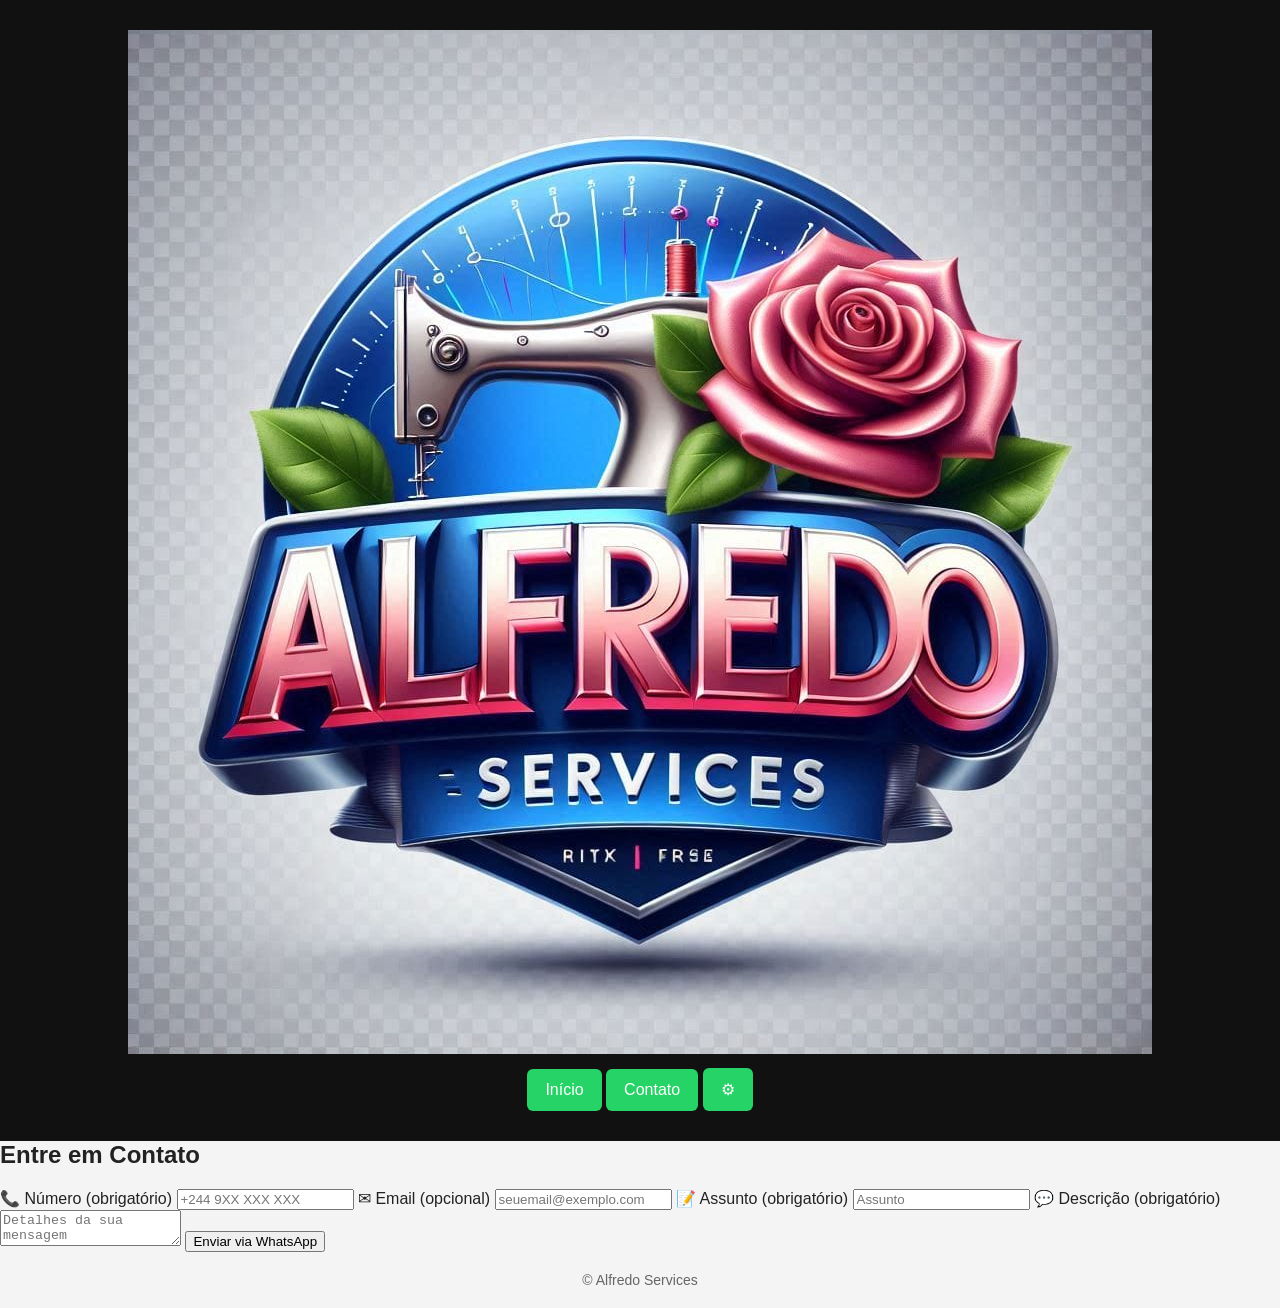
<file: contato.html>
<!DOCTYPE html>
<html lang="pt">
<head>
<meta charset="UTF-8">
<meta name="viewport" content="width=device-width, initial-scale=1">
<title>Contato | Alfredo Services</title>

<meta name="description" content="Entre em contacto com a Alfredo Services para serviços profissionais e formação.">
<meta property="og:image" content="lg.jpg">

<link rel="icon" href="lg.jpg">
<link rel="stylesheet" href="style.css">
</head>

<body>

<header>
  <img src="lg.jpg" class="logo" alt="Alfredo Services">
  <nav>
    <a href="index.html">Início</a>
    <a href="contato.html">Contato</a>
    <a href="admin.html">⚙</a>
  </nav>
</header>

<div class="container">
  <div class="card">
    <h2>Entre em Contato</h2>
    <form id="whatsappForm">
      <label>📞 Número (obrigatório)</label>
      <input type="text" id="numero" placeholder="+244 9XX XXX XXX" required>

      <label>✉ Email (opcional)</label>
      <input type="email" id="email" placeholder="seuemail@exemplo.com">

      <label>📝 Assunto (obrigatório)</label>
      <input type="text" id="assunto" placeholder="Assunto" required>

      <label>💬 Descrição (obrigatório)</label>
      <textarea id="descricao" placeholder="Detalhes da sua mensagem" required></textarea>

      <button type="submit">Enviar via WhatsApp</button>
    </form>
  </div>
</div>

<footer>
© Alfredo Services
</footer>

<script>
document.getElementById("whatsappForm").addEventListener("submit", function(e) {
  e.preventDefault();

  const numero = document.getElementById("numero").value.trim();
  const email = document.getElementById("email").value.trim();
  const assunto = document.getElementById("assunto").value.trim();
  const descricao = document.getElementById("descricao").value.trim();

  if (!numero || !assunto || !descricao) {
    alert("Por favor, preencha os campos obrigatórios!");
    return;
  }

  // Formata a mensagem para WhatsApp
  const hoje = new Date();
  const data = hoje.toLocaleDateString() + " " + hoje.toLocaleTimeString();

  let mensagem = `👤 *Novo contato*\n\n`;
  mensagem += `📞 Número: ${numero}\n`;
  if(email) mensagem += `✉ Email: ${email}\n`;
  mensagem += `📝 Assunto: ${assunto}\n`;
  mensagem += `💬 Descrição:\n${descricao}\n\n`;
  mensagem += `📅 Data: ${data}`;

  const url = `https://wa.me/244930349132?text=${encodeURIComponent(mensagem)}`;
  window.open(url, "_blank");
});
</script>

</body>
</html>
</file>
<file: style.css>
body {
  margin: 0;
  font-family: Arial, sans-serif;
  background: #f4f4f4;
  color: #222;
}

header {
  background: #111;
  color: #fff;
  padding: 30px 20px;
  text-align: center;
}

section {
  background: #fff;
  margin: 20px;
  padding: 20px;
  border-radius: 8px;
}

h2 {
  margin-top: 0;
}

ul {
  padding-left: 20px;
}

a {
  display: inline-block;
  margin-top: 10px;
  padding: 12px 18px;
  background: #25d366;
  color: #fff;
  text-decoration: none;
  border-radius: 6px;
}

footer {
  text-align: center;
  padding: 20px;
  font-size: 14px;
  color: #666;
}
</file>
